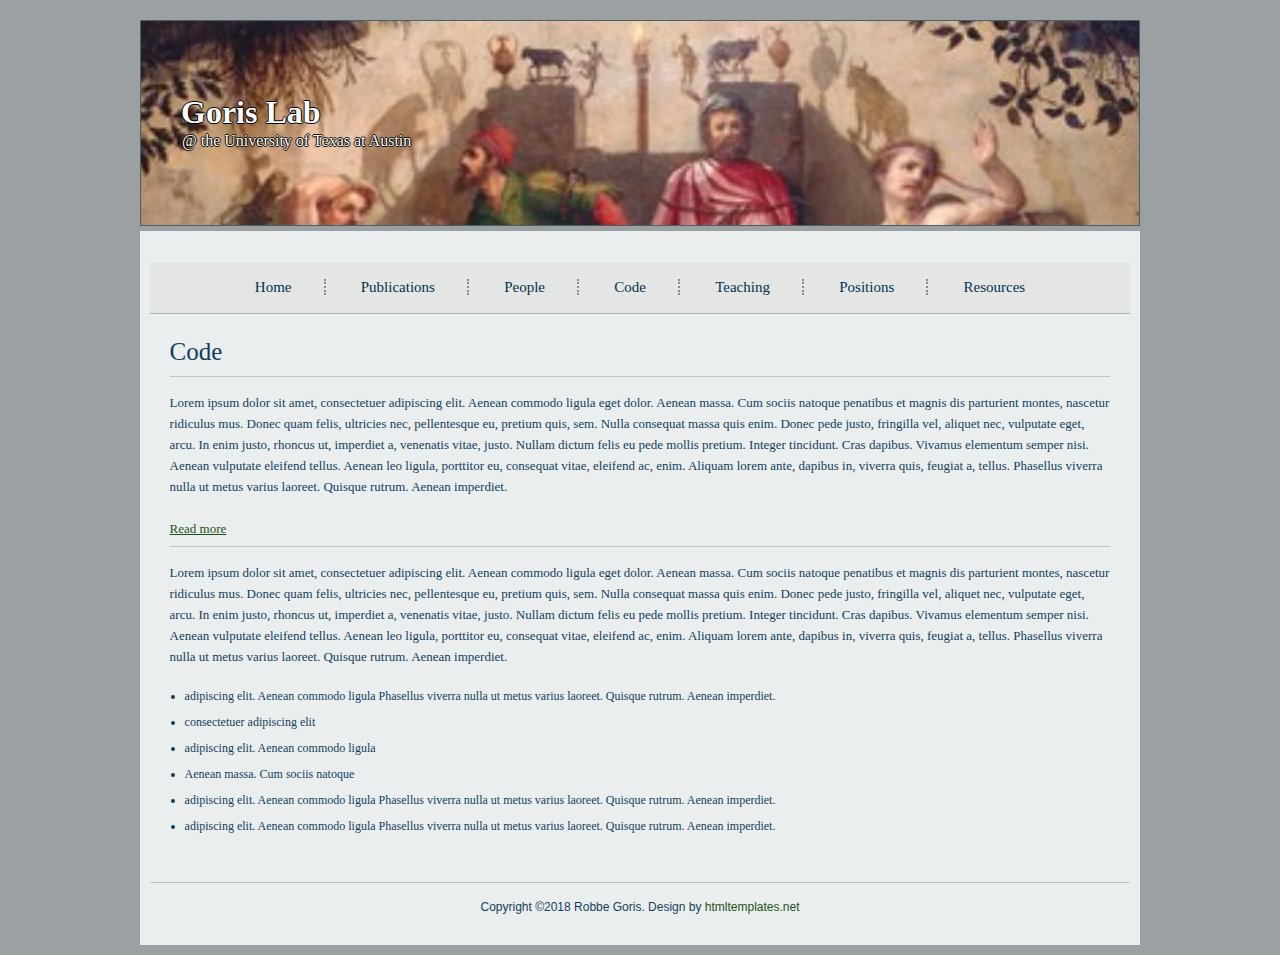
<file: code.html>
<!DOCTYPE html>
<html>
<head>
<meta charset="UTF-8">
<title>Goris Lab: Code</title>
<meta name="description" content="Goris Lab Code">
<meta name="keywords" content="keyword1, keyword2, keyword3">
<link href="css/style.css" rel="stylesheet" type="text/css">
</head>
<body>

<div id="wrapper">

  <div id="header">

    <div class="top_banner">
      <a class = "link" href="index.html" style="text-decoration:none"><h1>Goris Lab</h1>
      <p>@ the University of Texas at Austin</p></a>
    </div>

  </div>

  <div id="page_content">

<!--Template designed by--><a href="http://www.htmltemplates.net"><img src="images/copyright.gif" class="copyright" alt="http://www.htmltemplates.net"></a>

	<div class="navigation">
      <ul>
        <li><a href="index.html">Home</a></li>
        <li><a href="publications.html">Publications</a></li>
        <li><a href="people.html">People</a></li>
        <li><a href="code.html">Code</a></li>
        <li><a href="teaching.html">Teaching</a></li>
        <li><a href="positions.html">Positions</a></li>
        <li><a href="resources.html">Resources</a></li>
        <!--<li><a href="#">Extra</a></li>-->
      </ul>
    </div>


<!--
    <div class="left_side_bar">

      <div class="col_1">
        <h1>Main Menu</h1>
        <div class="box">
          <ul>
            <li><a href="#">Menu Item 1</a></li>
            <li><a href="#">Menu Item 2</a></li>
            <li><a href="#">Menu Item 3</a></li>
            <li><a href="#">Menu Item 4</a></li>
            <li><a href="#">Menu Item 5</a></li>
            <li><a href="#">Menu Item 6</a></li>
            <li><a href="#">Menu Item 7</a></li>
            <li><a href="#">Menu Item 8</a></li>
            <li><a href="#">Menu Item 9</a></li>
            <li><a href="#">Menu Item 10</a></li>
            <li><a href="#">Menu Item 11</a></li>
            <li><a href="#">Menu Item 12</a></li>
          </ul>
        </div>
      </div>

      <div class="col_1">
        <h1>Block</h1>
        <div class="box">
          <p>Enter Block content here...</p>
          <br>
          <p>Lorem ipsum dolor sit amet, consectetuer adipiscing elit.
Aenean commodo Lorem ipsum dolor sit amet, consectetuer adipiscing elit.
 Aenean commodo</p>
        </div>
      </div>

    </div>

  -->

    <div class="left_section">
      <div class="common_content">
        <h2>Code</h2>
        <hr>
        <p>Lorem ipsum dolor sit amet, consectetuer adipiscing elit.
Aenean commodo ligula eget dolor. Aenean massa. Cum sociis natoque
penatibus et magnis dis parturient montes, nascetur ridiculus mus. Donec
 quam felis, ultricies nec, pellentesque eu, pretium quis, sem. Nulla
consequat massa quis enim. Donec pede justo, fringilla vel, aliquet nec,
 vulputate eget, arcu. In enim justo, rhoncus ut, imperdiet a, venenatis
 vitae, justo. Nullam dictum felis eu pede mollis pretium. Integer
tincidunt. Cras dapibus. Vivamus elementum semper nisi. Aenean vulputate
 eleifend tellus. Aenean leo ligula, porttitor eu, consequat vitae,
eleifend ac, enim. Aliquam lorem ante, dapibus in, viverra quis, feugiat
 a, tellus. Phasellus viverra nulla ut metus varius laoreet. Quisque
rutrum. Aenean imperdiet.</p>
        <br>
        <p><a href="#">Read more</a></p>
        <hr>
        <p>Lorem ipsum dolor sit amet, consectetuer adipiscing elit.
Aenean commodo ligula eget dolor. Aenean massa. Cum sociis natoque
penatibus et magnis dis parturient montes, nascetur ridiculus mus. Donec
 quam felis, ultricies nec, pellentesque eu, pretium quis, sem. Nulla
consequat massa quis enim. Donec pede justo, fringilla vel, aliquet nec,
 vulputate eget, arcu. In enim justo, rhoncus ut, imperdiet a, venenatis
 vitae, justo. Nullam dictum felis eu pede mollis pretium. Integer
tincidunt. Cras dapibus. Vivamus elementum semper nisi. Aenean vulputate
 eleifend tellus. Aenean leo ligula, porttitor eu, consequat vitae,
eleifend ac, enim. Aliquam lorem ante, dapibus in, viverra quis, feugiat
 a, tellus. Phasellus viverra nulla ut metus varius laoreet. Quisque
rutrum. Aenean imperdiet.</p><br>
        <ul>
        <li>adipiscing elit. Aenean commodo ligula Phasellus viverra nulla ut metus varius laoreet. Quisque rutrum. Aenean imperdiet.</li>
        <li>consectetuer adipiscing elit</li>
        <li>adipiscing elit. Aenean commodo ligula</li>
        <li>Aenean massa. Cum sociis natoque</li>
        <li>adipiscing elit. Aenean commodo ligula Phasellus viverra nulla ut metus varius laoreet. Quisque rutrum. Aenean imperdiet.</li>
        <li>adipiscing elit. Aenean commodo ligula Phasellus viverra nulla ut metus varius laoreet. Quisque rutrum. Aenean imperdiet.</li>
        </ul>
        </div>

    </div>

    <div class="clear"></div>

    <!--start footer from here-->
    <div id="footer">Copyright &copy;2018 Robbe Goris. Design by <a href="http://www.htmltemplates.net" target="_blank">htmltemplates.net</a><br>

    </div>

  </div>

</div>

</body></html>
</file>
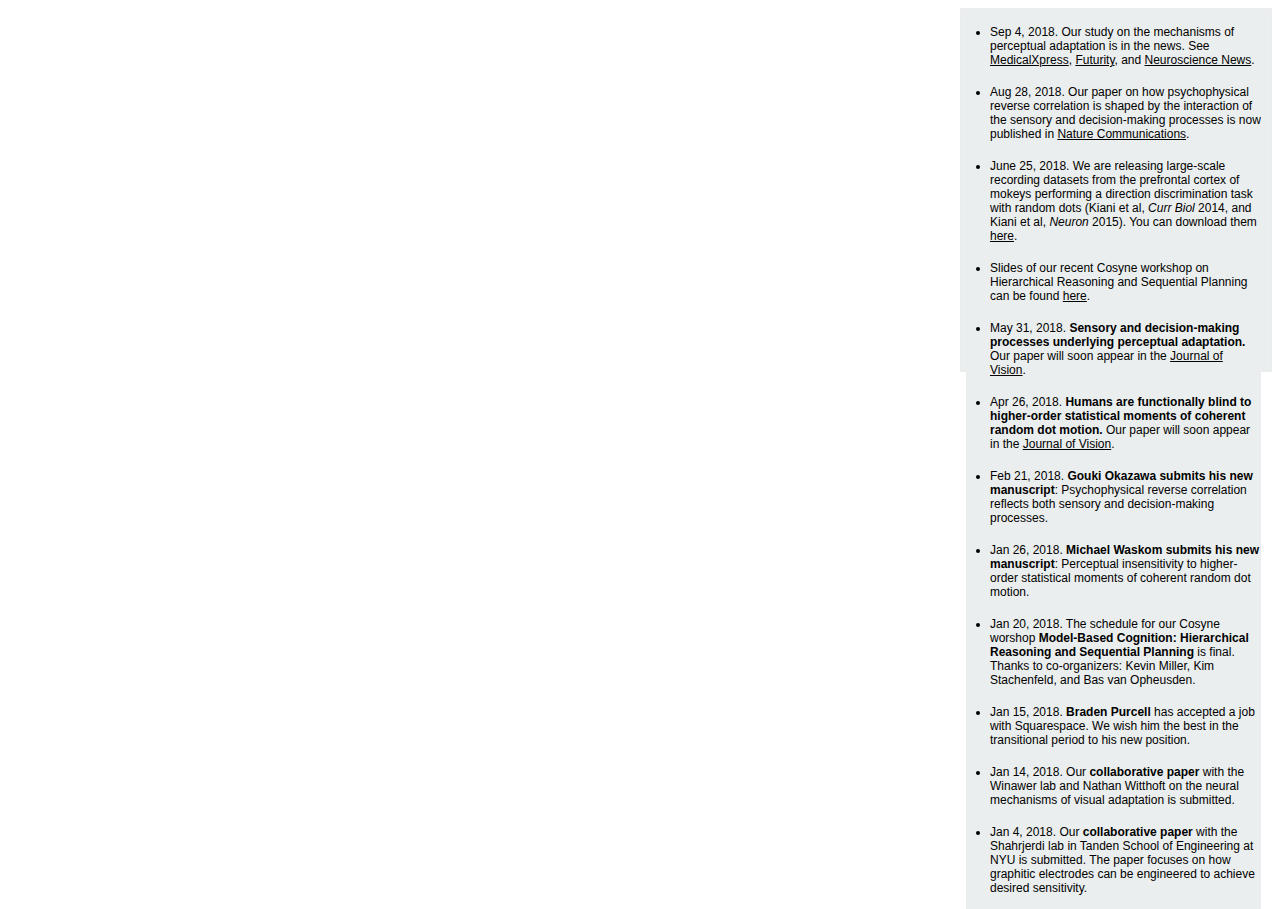
<file: news.html>
<!DOCTYPE HTML PUBLIC "-//W3C//DTD HTML 4.01 Transitional//EN" "http://www.w3.org/TR/html4/loose.dtd">
<html><head><meta http-equiv="Content-Type" content="text/html; charset=UTF-8" /><title></title></head><body><style type="text/css">
/* this container has a fixed height */
.FixedHeightContainer {
	float: right;
	position: relative;
	left: 0px;
	top: 0px;
	width: 310px;
	height: 362px;
	background: #EBEEEE;
	color: rgb(0,0,0);
	border: 1px solid rgb(235,235,235);
}

.content {
	position: relative;
	left: 5px;		/*this ensure a small margin between the text and the borders of FixedHeightContainer */
	top: 0px;
	width: 295px;
	height: 100vh;
	overflow: auto;		/*needed for scrolling*/
	background: #EBEEEE;
	color: rgb(0,0,0);
}

ul {
padding-left: 24px;
/*margin: 0px;
list-style-type: circle;*/
}
ul li {
	font-family: Arial, Sans-Serif;
	font-size: 12px;
	padding-left: 0px;
}
</style>

<div class="FixedHeightContainer">
	<!--
	<h3 style="font-family: arial, helvetica, sans-serif;"> &nbsp;&nbsp;News </h3>
-->
	<div class="content">
		<p style="font-family: arial, helvetica, sans-serif; font-size: 14px; color:#ff9900;">
		<ul>
			<li>
Sep 4, 2018. Our study on the mechanisms of perceptual
adaptation is in the news. See <a href="https://medicalxpress.com/news/2018-09-scientists-neurological-synergy-optical-illusion.html" target="_blank" style="color: rgb(0,0,0)">MedicalXpress</a>, <a href="https://www.futurity.org/aftereffect-optical-illusion-1857612/" target="_blank" style="color: rgb(0,0,0)">Futurity</a>, and <a href="https://neurosciencenews.com/optical-illusion-synergy-9795/" target="_blank" style="color: rgb(0,0,0)">Neuroscience News</a>.
			</li>
			<br />
			<li>
Aug 28, 2018. Our paper on how psychophysical reverse correlation is shaped by the interaction of the sensory and decision-making processes is now published in <a href="https://rdcu.be/5lLj"; target="_blank" style="color:rgb(0,0,0)">Nature Communications</a>.
			</li>
			<br />
			<li>
June 25, 2018. We are releasing large-scale recording datasets from the prefrontal cortex of mokeys performing a direction discrimination task with random dots (Kiani et al, <i>Curr Biol</i> 2014, and Kiani et al, <i>Neuron</i> 2015). You can download them <a href="../Datasets.html" target="_top" style="color:rgb(0,0,0)">here</a>.
			</li>
			<br />
			<li>
Slides of our recent Cosyne workshop on Hierarchical Reasoning and Sequential Planning can be found <a href="../Resources.html" target="_top" style="color:rgb(0,0,0)">here</a>.
			</li>
			<br />
			<li>
May 31, 2018. <b>Sensory and decision-making processes underlying perceptual
adaptation.</b> Our paper will soon appear in the <a href="https://jov.arvojournals.org/" target="_blank" style="color: rgb(0,0,0)">Journal of Vision</a>.
			</li>
			<br />
			<li>
Apr 26, 2018. <b>Humans are functionally blind to higher-order statistical moments of coherent random dot motion.</b> Our paper will soon appear in the <a href="http://jov.arvojournals.org/article.aspx?articleid=2685931" target="_blank" style="color: rgb(0,0,0)">Journal of Vision</a>.
			</li>
			<br />
			<li>
Feb 21, 2018. <b>Gouki Okazawa submits his new manuscript</b>: Psychophysical reverse correlation reflects both sensory and decision-making processes.
			</li>
			<br />
			<li>
Jan 26, 2018. <b>Michael Waskom submits his new manuscript</b>: Perceptual insensitivity to higher-order statistical moments of coherent random dot motion.
			</li>
			<br />
			<li>
Jan 20, 2018. The schedule for our Cosyne worshop <b>Model-Based Cognition: Hierarchical Reasoning and Sequential Planning</b> is final. Thanks to co-organizers: Kevin Miller, Kim Stachenfeld, and Bas van Opheusden.
			</li>
			<br />
			<li>
Jan 15, 2018. <b>Braden Purcell</b> has accepted a job with Squarespace. We wish him the best in the transitional period to his new position.
			</li>
			<br />
			<li>
Jan 14, 2018. Our <b>collaborative paper</b> with the Winawer lab and Nathan Witthoft on the neural mechanisms of visual adaptation is submitted.
			</li>
			<br />
			<li>
Jan 4, 2018.  Our <b>collaborative paper</b> with the Shahrjerdi lab in Tanden School of Engineering at NYU is submitted. The paper focuses on how graphitic electrodes can be engineered to achieve desired sensitivity.
			</li>
			<br />
			<li>
Dec 19, 2017. <b>Long Sha</b> receives a <b>Samuel J. and Joan B. Williamson Fellowship</b> for "excellence and exceptional promise in the work of advanced graduate students who are writing their doctoral dissertations."
			</li>
			<br />
			<li>
Dec 8, 2017. <b>Braden Purcell</b> receives a K99 Award from the National Eye Institute.
			</li>
			<br />
			<li>
July 13, 2017. <b>Gouki Okazawa</b> is selected as a Fellow in the 2017-2019 class of <b>Charles H. Revson Senior Fellowship in Biomedical Sciences Program</b>.
			</li>
			<br />
			<li>
Dec 5, 2016. <b>Michael Waskom</b> is chosen as a Junior Fellow in <b>the Simons Society of Fellows</b>.
			</li>
			<br />
			<li>
Nov18, 2016. <b>Long Sha</b> receives a <b>pre-doctoral NRSA</b> from the CNS Training Program in Computational Neuroscience (TPCN).
			</li>
			<br />
			<li>
July 20, 2016. Our study on hierarchical decision processes is in the news. See <a href="http://neurosciencenews.com/confidence-neuroscience-error-4705/" target="_blank" style="color: rgb(0,0,0)">Neuroscience News</a>, <a href="http://www.eurekalert.org/pub_releases/2016-07/nyu-iga071416.php" target="_blank" style="color: rgb(0,0,0)">Eureka Alert</a>, and
<a href="https://www.sciencedaily.com/releases/2016/07/160718161503.htm" target="_blank" style="color: rgb(0,0,0)">Science Daily</a>.
			</li>
			<br />
			<li>
June 20, 2016. <b>Michael Waskom joins the lab</b> as a post-doctoral fellow to study the neural mechanisms of perceptual decisions in humans.
			</li>
			<br />
			<li>
June 10, 2016. <b>Hierarchical decision processes that operate over distinct time scales underlie choice and changes in strategy</b>. Our article will soon appear in the <a href="http://www.pnas.org/content/early/2016/07/15/1524685113.abstract" target="_blank" style="color: rgb(0,0,0)">Proceedings of the National Academy of Sciences</a>.
			</li>
			<br />
			<li>
June 9, 2016. Roozbeh named a <a href="http://www.pewtrusts.org/en/about/news-room/press-releases/2016/06/09/exceptional-early-career-scientists-named-pew-scholars-in-the-biomedical-sciences" target="_blank" style="color: rgb(0,0,0)"><b>Pew Scholar in the Biomedical Sciences</b></a>.
			</li>
			<br />
			<li>
May 16, 2016. Roozbeh receives the 2016 <a href="https://www.neuroscience.mcknight.org//newsroom/neuroscience-news/2016-scholar-awards" target="_blank" style="color: rgb(0,0,0)"><b>McKnight Scholar Award</b></a>.
			</li>
			<br />
			<li>
April 20, 2016. Check the special issue of Current Opinion in Neurobiology: <a href="http://www.sciencedirect.com/science/journal/09594388/37" target="_blank" style="color: rgb(0,0,0)">Neurobiology of Cognitive Behavior</a> edited by Karpova and Kiani.
			</li>
			<br />
			<li>
Feb 25, 2016. Our study on post-error slowing is featured in an article in <a href="http://www.theatlantic.com/science/archive/2016/02/why-mistakes-are-often-repeated/470778/" target="_blank" style="color: rgb(0,0,0)">the Atlantic</a>.
			</li>
			<br />
			<li>
Feb 1, 2016. Congratulation to <b>Sarah Moussavi</b> for becoming a semi-finalist in the <b>Intel Science Talent Search</b> for her studies on decision confidence in our lab.
			</li>
			<br />
			<li>
Jan 22, 2016. Our study on the neural mechanisms of post-error slowing is in the news. See <a href="http://www.nyu.edu/about/news-publications/news/2016/01/21/study-explains-why-mistakes-slow-us-down-but-not-necessarily-for-the-better-.html" target="_blank" style="color: rgb(0,0,0)">NYU News</a>, <a href="http://www.thesun.co.uk/sol/homepage/news/6877267/We-dont-learn-from-mistakes-as-our-brains-trip-ourselves-up-working-out-what-went-wrong.html" target="_blank" style="color: rgb(0,0,0)">The Sun</a>, <a href="http://www.medicaldaily.com/errors-decision-making-just-slow-us-down-why-we-dont-always-learn-our-mistakes-370600" target="_blank" style="color: rgb(0,0,0)">Medical Daily</a>, and <a href="http://www.dailymail.co.uk/sciencetech/article-3411654/Oops-did-make-mistakes-brain-gives-conflicting-advice-act.html" target="_blank" style="color: rgb(0,0,0)">Daily Mail</a>.
			</li>
			<br />
			<li>
Oct 10, 2015. <b>Post-error slowing is mediated by reduced sensitivity and  adjustment of decision policy</b>. Our Article will soon appear in <a href="http://www.sciencedirect.com/science/article/pii/S0896627315011290" target="_blank" style="color:rgb(0,0,0)">Neuron</a>.
			</li>
			<br />
			<li>
Sep 1, 2015. <b>John Sakon joins the lab</b> as a post-doctoral fellow to study neural mechanisms of episodic memory.
			</li>
			<br />
			<li>
May 19, 2015. <b>Roozbeh receives the Cowan Young Investigator Award </b>from Carnegie Mellon University.
			</li>
			<br />
			<li>
Mar 18, 2015. <b><a href="http://www.cell.com/neuron/abstract/S0896-6273%2815%2900197-X" target="_blank" style="color:rgb(0,0,0)">Noisy Neurons, Neat Networks</a></b>. Wim Vanduffel and John Arsenault wrote this insightful Preview piece on our <a href="http://www.cell.com/neuron/abstract/S0896-6273%2815%2900128-2" target="_blank" style="color:rgb(0,0,0)">recent paper</a> in Neuron.
			</li>
			<br />
			<li>
Feb 26, 2015. Our study on spatial topgraphy in prefrontal cortex is in the news. See  <a href="http://medicalxpress.com/news/2015-02-method-neuron-clusters.html" target="_blank" style="color: rgb(0,0,0)">Medical Express</a>, <a href="http://www.nyu.edu/about/news-publications/news/2015/02/26/researchers-develop-method-for-mapping-neuron-clusters.html" target="_blank" style="color: rgb(0,0,0)">NYU News</a>, and <a href="http://www.sciencedaily.com/releases/2015/02/150226132058.htm" target="_blank" style="color: rgb(0,0,0)">Science Daily</a>.
			</li>
			<br />
			<li>
Feb 25, 2015. <b>Natural grouping of neural responses reveals spatially segregated clusters in prearcuate cortex.</b> Our Article will soon appear in <a href="http://www.cell.com/neuron/abstract/S0896-6273%2815%2900128-2" target="_blank" style="color:rgb(0,0,0)">Neuron</a>.
			</li>
			<br />
			<li>
Jan 26, 2015. <b>Braden receives a post-doctoral fellowship from Simons Collaboration on the Global Brain</b>.
			</li>
			<br />
			<li>
<b>Gouki receives a post-doctoral fellowship from Japan Society for the Promotion of Science</b>.
			</li>
			<br />
			<li>
Jan 6, 2015. <b>Gouki Okazawa joins the lab</b> as a postdoctoral fellow to study neural mechanisms of categorization.
			</li>
			<br />
			<li>
Dec 17, 2014. Our study on the effect of elapsed time on decision confidence is <b>in the news</b>. See <a href="http://www.sciencedaily.com/releases/2014/12/141217131437.htm" target="_blank" style="color: rgb(0,0,0)">Science Daily</a>, <a href="http://www.medicaldaily.com/decision-making-process-choices-require-more-time-decrease-our-confidence-even-when-314648" target="_blank" style="color: rgb(0,0,0)">Medical Daily</a>, and <a href="http://www.nyu.edu/about/news-publications/news/2014/12/17/certainty-in-our-choices-often-a-matter-of-time-researchers-find.html" target="_blank" style="color: rgb(0,0,0)">NYU News</a>.
			</li>
			<br />
			<li>
Dec 4, 2014. <b>Choice certainty is informed by both evidence and decision time</b>. Our Article will soon appear in <a href="http://www.cell.com/neuron/abstract/S0896-6273%2814%2901096-4" target="_blank" style="color:rgb(0,0,0)">Neuron</a>.
			</li>
			<br />
			<li>
Dec 1, 2014. The lab receives a Whitehall Foundation Research Grant.
			</li>
			<br />
			<li>
Sep 3, 2014. <b><a href="http://www.nyas.org/awards/13Cattell.aspx" target="_blank" style="color:rgb(0,0,0)">Braden is a winner of Cattell Award</a></b>. The New York Academy of Sciences awards an honorable mention to Braden for his PhD thesis on percetual decision making.
			</li>
			<br />
			<li>
Aug 20, 2014. <b><a href="http://www.sciencedirect.com/science/article/pii/S0896627314006825" target="_blank" style="color:rgb(0,0,0)">How Confident Do You Feel?</a></b> Victor de Lafuente and Ranulfo Romo wrote a wonderful Preview on the effect of MT/MST microstimulation on confidence (<a href="http://www.sciencedirect.com/science/article/pii/S0896627314006229" target="_blank" style="color:rgb(0,0,0)">Fetsch, Kiani, Newsome & Shadlen 2014</a>).
			</li>
			<br />
			<li>
July 9, 2014. <b> Microstimulation of cortical area MT manipulates confidence about motion direction as much as it biases the choice</b>. Our report will soon appear in <a href="http://www.sciencedirect.com/science/article/pii/S0896627314006229" target="_blank" style="color:rgb(0,0,0)">Neuron</a>.
			</li>
			<br />
			<li>
June 19, 2014. Our study on change of mind is <a href="http://www.nyu.edu/about/news-publications/news/2014/06/19/humans-monkeys-of-one-mind-when-it-comes-to-changing-it-nyu-stanford-researchers-find-.html" target="_blank" style="color: rgb(0,0,0)"><b>in the news</b></a>.
			</li>
			<br />
			<li>
May 21, 2014. <b>Dynamics of neural population responses in prefrontal cortex indicate changes of mind on single trials</b>. Our article will soon appear in <a href="http://www.cell.com/current-biology/abstract/S0960-9822%2814%2900614-9" target="_blank" style="color: rgb(0,0,0)">Current Biology</a>.
			</li>
			<br />
			<li>
May 14, 2014. <b>Dimensionality of object representation in inferotemporal cortex may be close to 100</b>. Our article in collaboration with Sidney Lehky, Hossein Esteky, and Keiji Tanaka will soon appear in <a href="http://www.mitpressjournals.org/loi/neco" target="_blank" style="color: rgb(0,0,0)">Neural Computation</a>.
			</li>
			<br />
			<li>
Feb 18, 2014. Roozbeh receives a <a href="http://www.sloan.org/fileadmin/media/images/programs/sloan_research_fellowships/APS_2014_Research_Fellowships_ad_web.pdf" target="_blank" style="color: rgb(0,0,0)">Sloan Foundation Research Fellowship</a>. See NYU's <a href="http://www.nyu.edu/about/news-publications/news/2014/02/18/two-nyu-faculty-win-sloan-foundation-research-fellowships-.html" target="_blank" style="color: rgb(0,0,0)">report</a>.
			</li>
			<br />
			<li>
Jan 12, 2014. <b>Stanley Komban</b> has joined the lab as a post-doctoral fellow.
			</li>
			<br />
			<li>
Oct 30, 2013. Read our Perspective paper for the 25th anniversary of Neuron: <b><a href="http://www.sciencedirect.com/science/article/pii/S0896627313009999" target="_blank" style="color: rgb(0,0,0)">Decision Making as a Window on Cognition</a></b>.
			</li>
			<br />
			<li>
Oct 16, 2013. Check our research article on <a href="http://www.jneurosci.org/content/33/42/16483.short?sid=39f4c0d8-5ff0-4f21-843b-62cf6ba028b7" target="_blank" style="color: rgb(0,0,0)"><b>integration of sensory evidence over time</b></a>. Our findings question the implementation of the integration process via mechanisms that rely on autonomous changes of network state.
			</li>
			<br />
			<li>
Sep 1, 2013. <b>Long Sha</b> has joined the lab as a rotation graduate student. He will study neural mechanisms of object recognition and learning.
			</li>
			<br />
			<li>
<b>Christina Hatch</b> has joined the lab as a graduate student. She will study deficits of decision making in autism spectrum disorder.
			</li>
			<br />
			<li>
<b>Janeen Waddah Asfour</b> and <b>Mathew Hakimi</b> have joined the lab as undergraduate research assistants for summer 2013.
			</li>
			<br />
			<li>
April 27, 2013. We have moved to our recently renovated lab space. We love it!
			</li>
			<br/>
			<li>
Multiple <a href="../Positions.html" target="_top" style="color: rgb(0,0,0)">positions</a> are available in the lab.
			</li>
			<br />
			<li>
April 1, 2013. <b>Braden Purcell</b> has joined the lab as a post-doctoral fellow.
			</li>
			<br />
			<li>
Jan 15, 2013. I moved to NYU from Stanford.</a>
			</li>
			<br />
			<li>
Dec 2012. Lab space renovation has begun.
			</li>
		</ul>
		</p>
	</div>
</div>
</body></html>
</file>
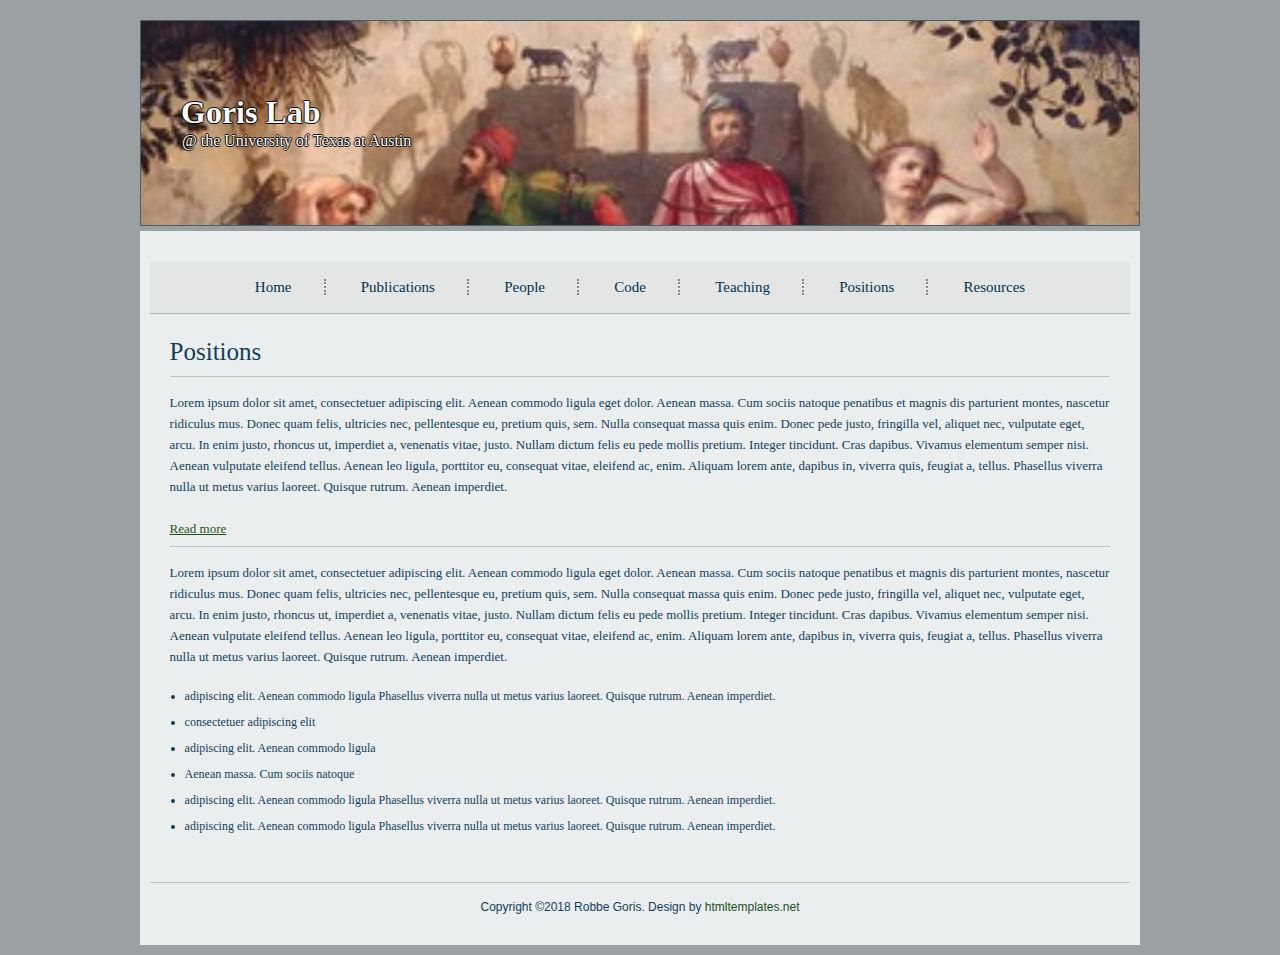
<file: positions.html>
<!DOCTYPE html>
<html>
<head>
<meta charset="UTF-8">
<title>Goris Lab: Positions</title>
<meta name="description" content="Goris Lab Positions">
<meta name="keywords" content="keyword1, keyword2, keyword3">
<link href="css/style.css" rel="stylesheet" type="text/css">
</head>
<body>

<div id="wrapper">

  <div id="header">

    <div class="top_banner">
      <a class = "link" href="index.html" style="text-decoration:none"><h1>Goris Lab</h1>
      <p>@ the University of Texas at Austin</p></a>
    </div>

  </div>

  <div id="page_content">

<!--Template designed by--><a href="http://www.htmltemplates.net"><img src="images/copyright.gif" class="copyright" alt="http://www.htmltemplates.net"></a>

	<div class="navigation">
      <ul>
        <li><a href="index.html">Home</a></li>
        <li><a href="publications.html">Publications</a></li>
        <li><a href="people.html">People</a></li>
        <li><a href="code.html">Code</a></li>
        <li><a href="teaching.html">Teaching</a></li>
        <li><a href="positions.html">Positions</a></li>
        <li><a href="resources.html">Resources</a></li>
        <!--<li><a href="#">Extra</a></li>-->
      </ul>
    </div>


<!--
    <div class="left_side_bar">

      <div class="col_1">
        <h1>Main Menu</h1>
        <div class="box">
          <ul>
            <li><a href="#">Menu Item 1</a></li>
            <li><a href="#">Menu Item 2</a></li>
            <li><a href="#">Menu Item 3</a></li>
            <li><a href="#">Menu Item 4</a></li>
            <li><a href="#">Menu Item 5</a></li>
            <li><a href="#">Menu Item 6</a></li>
            <li><a href="#">Menu Item 7</a></li>
            <li><a href="#">Menu Item 8</a></li>
            <li><a href="#">Menu Item 9</a></li>
            <li><a href="#">Menu Item 10</a></li>
            <li><a href="#">Menu Item 11</a></li>
            <li><a href="#">Menu Item 12</a></li>
          </ul>
        </div>
      </div>

      <div class="col_1">
        <h1>Block</h1>
        <div class="box">
          <p>Enter Block content here...</p>
          <br>
          <p>Lorem ipsum dolor sit amet, consectetuer adipiscing elit.
Aenean commodo Lorem ipsum dolor sit amet, consectetuer adipiscing elit.
 Aenean commodo</p>
        </div>
      </div>

    </div>

  -->

    <div class="left_section">
      <div class="common_content">
        <h2>Positions</h2>
        <hr>
        <p>Lorem ipsum dolor sit amet, consectetuer adipiscing elit.
Aenean commodo ligula eget dolor. Aenean massa. Cum sociis natoque
penatibus et magnis dis parturient montes, nascetur ridiculus mus. Donec
 quam felis, ultricies nec, pellentesque eu, pretium quis, sem. Nulla
consequat massa quis enim. Donec pede justo, fringilla vel, aliquet nec,
 vulputate eget, arcu. In enim justo, rhoncus ut, imperdiet a, venenatis
 vitae, justo. Nullam dictum felis eu pede mollis pretium. Integer
tincidunt. Cras dapibus. Vivamus elementum semper nisi. Aenean vulputate
 eleifend tellus. Aenean leo ligula, porttitor eu, consequat vitae,
eleifend ac, enim. Aliquam lorem ante, dapibus in, viverra quis, feugiat
 a, tellus. Phasellus viverra nulla ut metus varius laoreet. Quisque
rutrum. Aenean imperdiet.</p>
        <br>
        <p><a href="#">Read more</a></p>
        <hr>
        <p>Lorem ipsum dolor sit amet, consectetuer adipiscing elit.
Aenean commodo ligula eget dolor. Aenean massa. Cum sociis natoque
penatibus et magnis dis parturient montes, nascetur ridiculus mus. Donec
 quam felis, ultricies nec, pellentesque eu, pretium quis, sem. Nulla
consequat massa quis enim. Donec pede justo, fringilla vel, aliquet nec,
 vulputate eget, arcu. In enim justo, rhoncus ut, imperdiet a, venenatis
 vitae, justo. Nullam dictum felis eu pede mollis pretium. Integer
tincidunt. Cras dapibus. Vivamus elementum semper nisi. Aenean vulputate
 eleifend tellus. Aenean leo ligula, porttitor eu, consequat vitae,
eleifend ac, enim. Aliquam lorem ante, dapibus in, viverra quis, feugiat
 a, tellus. Phasellus viverra nulla ut metus varius laoreet. Quisque
rutrum. Aenean imperdiet.</p><br>
        <ul>
        <li>adipiscing elit. Aenean commodo ligula Phasellus viverra nulla ut metus varius laoreet. Quisque rutrum. Aenean imperdiet.</li>
        <li>consectetuer adipiscing elit</li>
        <li>adipiscing elit. Aenean commodo ligula</li>
        <li>Aenean massa. Cum sociis natoque</li>
        <li>adipiscing elit. Aenean commodo ligula Phasellus viverra nulla ut metus varius laoreet. Quisque rutrum. Aenean imperdiet.</li>
        <li>adipiscing elit. Aenean commodo ligula Phasellus viverra nulla ut metus varius laoreet. Quisque rutrum. Aenean imperdiet.</li>
        </ul>
        </div>

    </div>

    <div class="clear"></div>

    <!--start footer from here-->
    <div id="footer">Copyright &copy;2018 Robbe Goris. Design by <a href="http://www.htmltemplates.net" target="_blank">htmltemplates.net</a><br>

    </div>

  </div>

</div>

</body></html>
</file>
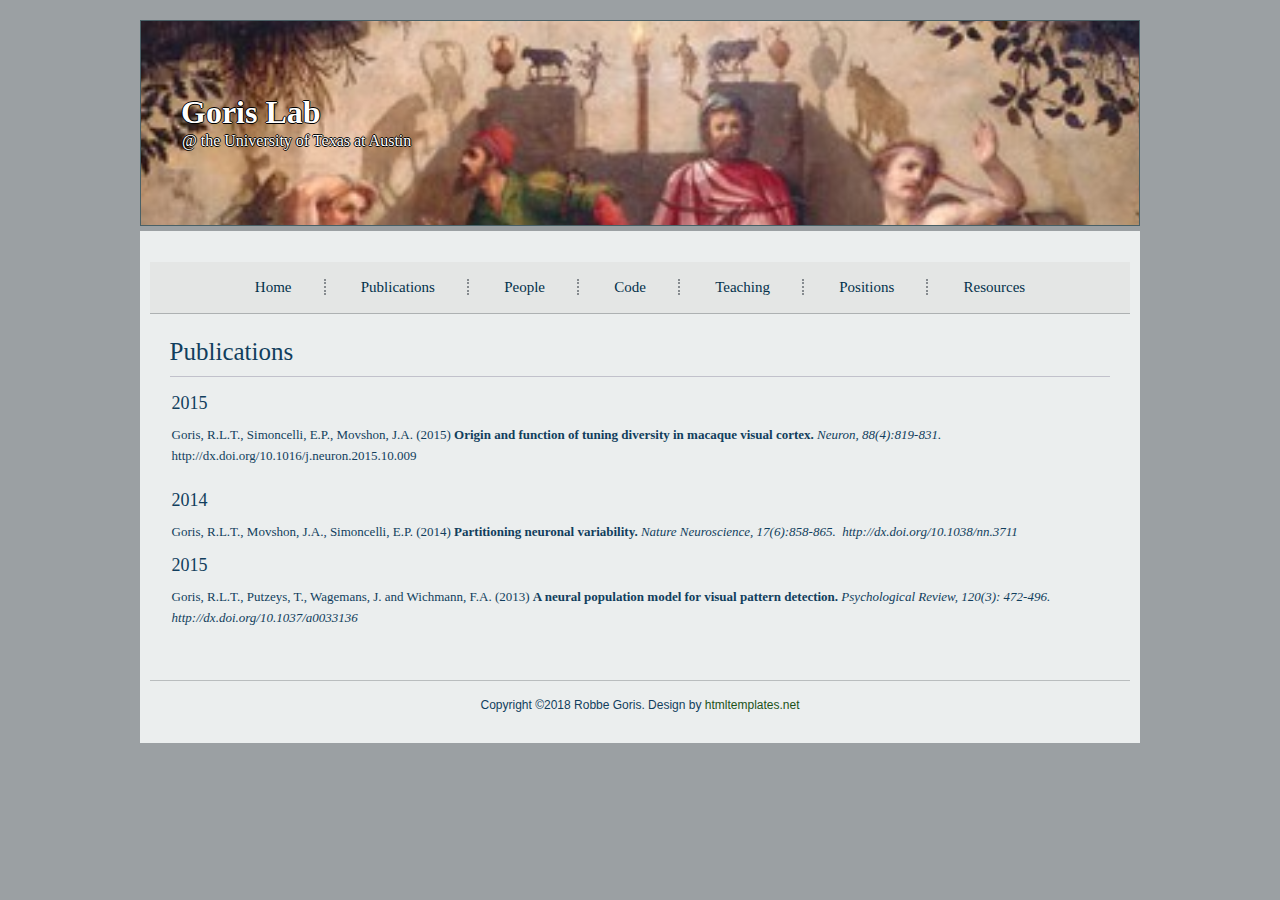
<file: publications.html>
<!DOCTYPE html>
<html>
<head>
<meta charset="UTF-8">
<title>Goris Lab: Publications</title>
<meta name="description" content="Goris Lab Publications">
<meta name="keywords" content="keyword1, keyword2, keyword3">
<link href="css/style.css" rel="stylesheet" type="text/css">
</head>
<body>

<div id="wrapper">

  <div id="header">

    <div class="top_banner">
      <a class = "link" href="index.html" style="text-decoration:none"><h1>Goris Lab</h1>
      <p>@ the University of Texas at Austin</p></a>
    </div>

  </div>

  <div id="page_content">

<!--Template designed by--><a href="http://www.htmltemplates.net"><img src="images/copyright.gif" class="copyright" alt="http://www.htmltemplates.net"></a>

	<div class="navigation">
      <ul>
        <li><a href="index.html">Home</a></li>
        <li><a href="publications.html">Publications</a></li>
        <li><a href="people.html">People</a></li>
        <li><a href="code.html">Code</a></li>
        <li><a href="teaching.html">Teaching</a></li>
        <li><a href="positions.html">Positions</a></li>
        <li><a href="resources.html">Resources</a></li>
        <!--<li><a href="#">Extra</a></li>-->
      </ul>
    </div>


<!--
    <div class="left_side_bar">

      <div class="col_1">
        <h1>Main Menu</h1>
        <div class="box">
          <ul>
            <li><a href="#">Menu Item 1</a></li>
            <li><a href="#">Menu Item 2</a></li>
            <li><a href="#">Menu Item 3</a></li>
            <li><a href="#">Menu Item 4</a></li>
            <li><a href="#">Menu Item 5</a></li>
            <li><a href="#">Menu Item 6</a></li>
            <li><a href="#">Menu Item 7</a></li>
            <li><a href="#">Menu Item 8</a></li>
            <li><a href="#">Menu Item 9</a></li>
            <li><a href="#">Menu Item 10</a></li>
            <li><a href="#">Menu Item 11</a></li>
            <li><a href="#">Menu Item 12</a></li>
          </ul>
        </div>
      </div>

      <div class="col_1">
        <h1>Block</h1>
        <div class="box">
          <p>Enter Block content here...</p>
          <br>
          <p>Lorem ipsum dolor sit amet, consectetuer adipiscing elit.
Aenean commodo Lorem ipsum dolor sit amet, consectetuer adipiscing elit.
 Aenean commodo</p>
        </div>
      </div>

    </div>

  -->

    <div class="left_section">
      <div class="common_content">
        <h2>Publications</h2>
        <hr>
        <table>
          <tbody>
            <tr><td><h3>2015</h3></td></tr>
            <tr><td><p>Goris, R.L.T., Simoncelli, E.P., Movshon, J.A. (2015) <strong>Origin and function of tuning diversity in macaque visual cortex. </strong><em>Neuron, 88(4):819-831. </em>http://dx.doi.org/10.1016/j.neuron.2015.10.009<br /></p></td></tr>
            <tr><td><br></td></tr>
            <tr><td><h3>2014</h3></td></tr>
            <tr><td><p>Goris, R.L.T., Movshon, J.A., Simoncelli, E.P. (2014) <strong>Partitioning neuronal variability. </strong><em>Nature Neuroscience, 17(6):858-865. &nbsp;http://dx.doi.org/10.1038/nn.3711&nbsp;</em><br /></p></td></tr>
            <tr><td><h3></h3></td></tr>
            <tr><td><h3>2015</h3></td></tr>
            <tr><td><p>Goris, R.L.T., Putzeys, T., Wagemans, J. and Wichmann, F.A. (2013) <strong>A neural population model for visual pattern detection. </strong><em>Psychological Review, 120(3): 472-496.&nbsp;&nbsp; http://dx.doi.org/10.1037/a0033136 &nbsp; &nbsp; &nbsp; &nbsp; &nbsp;&nbsp;<br /></em></p></td></tr>
            <tr><td><h3></h3></td></tr>
          </tbody>
        </table>
        <!--<p>Lorem ipsum dolor sit amet, consectetuer adipiscing elit.
Aenean commodo ligula eget dolor. Aenean massa. Cum sociis natoque
penatibus et magnis dis parturient montes, nascetur ridiculus mus. Donec
 quam felis, ultricies nec, pellentesque eu, pretium quis, sem. Nulla
consequat massa quis enim. Donec pede justo, fringilla vel, aliquet nec,
 vulputate eget, arcu. In enim justo, rhoncus ut, imperdiet a, venenatis
 vitae, justo. Nullam dictum felis eu pede mollis pretium. Integer
tincidunt. Cras dapibus. Vivamus elementum semper nisi. Aenean vulputate
 eleifend tellus. Aenean leo ligula, porttitor eu, consequat vitae,
eleifend ac, enim. Aliquam lorem ante, dapibus in, viverra quis, feugiat
 a, tellus. Phasellus viverra nulla ut metus varius laoreet. Quisque
rutrum. Aenean imperdiet.</p>
        <br>
        <p><a href="#">Read more</a></p>
        <hr>
        <p>Lorem ipsum dolor sit amet, consectetuer adipiscing elit.
Aenean commodo ligula eget dolor. Aenean massa. Cum sociis natoque
penatibus et magnis dis parturient montes, nascetur ridiculus mus. Donec
 quam felis, ultricies nec, pellentesque eu, pretium quis, sem. Nulla
consequat massa quis enim. Donec pede justo, fringilla vel, aliquet nec,
 vulputate eget, arcu. In enim justo, rhoncus ut, imperdiet a, venenatis
 vitae, justo. Nullam dictum felis eu pede mollis pretium. Integer
tincidunt. Cras dapibus. Vivamus elementum semper nisi. Aenean vulputate
 eleifend tellus. Aenean leo ligula, porttitor eu, consequat vitae,
eleifend ac, enim. Aliquam lorem ante, dapibus in, viverra quis, feugiat
 a, tellus. Phasellus viverra nulla ut metus varius laoreet. Quisque
rutrum. Aenean imperdiet.</p><br>
        <ul>
        <li>adipiscing elit. Aenean commodo ligula Phasellus viverra nulla ut metus varius laoreet. Quisque rutrum. Aenean imperdiet.</li>
        <li>consectetuer adipiscing elit</li>
        <li>adipiscing elit. Aenean commodo ligula</li>
        <li>Aenean massa. Cum sociis natoque</li>
        <li>adipiscing elit. Aenean commodo ligula Phasellus viverra nulla ut metus varius laoreet. Quisque rutrum. Aenean imperdiet.</li>
        <li>adipiscing elit. Aenean commodo ligula Phasellus viverra nulla ut metus varius laoreet. Quisque rutrum. Aenean imperdiet.</li>
      </ul>-->
        </div>

    </div>

    <div class="clear"></div>

    <!--start footer from here-->
    <div id="footer">Copyright &copy;2018 Robbe Goris. Design by <a href="http://www.htmltemplates.net" target="_blank">htmltemplates.net</a><br>

    </div>

  </div>

</div>

</body></html>
</file>
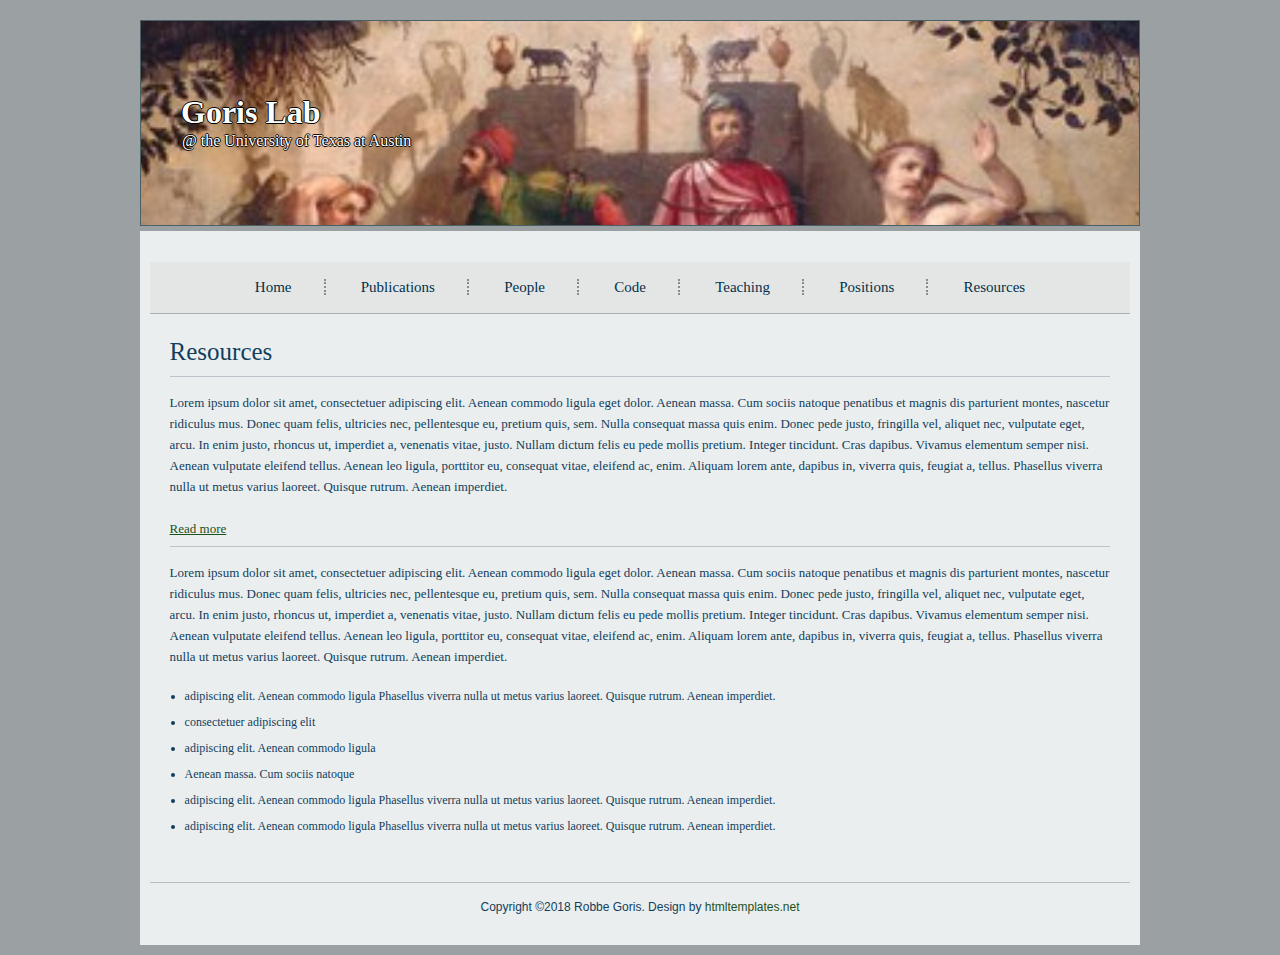
<file: resources.html>
<!DOCTYPE html>
<html>
<head>
<meta charset="UTF-8">
<title>Goris Lab: Resources</title>
<meta name="description" content="Goris Lab resources">
<meta name="keywords" content="keyword1, keyword2, keyword3">
<link href="css/style.css" rel="stylesheet" type="text/css">
</head>
<body>

<div id="wrapper">

  <div id="header">

    <div class="top_banner">
      <a class = "link" href="index.html" style="text-decoration:none"><h1>Goris Lab</h1>
      <p>@ the University of Texas at Austin</p></a>
    </div>

  </div>

  <div id="page_content">

<!--Template designed by--><a href="http://www.htmltemplates.net"><img src="images/copyright.gif" class="copyright" alt="http://www.htmltemplates.net"></a>

	<div class="navigation">
      <ul>
        <li><a href="index.html">Home</a></li>
        <li><a href="publications.html">Publications</a></li>
        <li><a href="people.html">People</a></li>
        <li><a href="code.html">Code</a></li>
        <li><a href="teaching.html">Teaching</a></li>
        <li><a href="positions.html">Positions</a></li>
        <li><a href="resources.html">Resources</a></li>
        <!--<li><a href="#">Extra</a></li>-->
      </ul>
    </div>


<!--
    <div class="left_side_bar">

      <div class="col_1">
        <h1>Main Menu</h1>
        <div class="box">
          <ul>
            <li><a href="#">Menu Item 1</a></li>
            <li><a href="#">Menu Item 2</a></li>
            <li><a href="#">Menu Item 3</a></li>
            <li><a href="#">Menu Item 4</a></li>
            <li><a href="#">Menu Item 5</a></li>
            <li><a href="#">Menu Item 6</a></li>
            <li><a href="#">Menu Item 7</a></li>
            <li><a href="#">Menu Item 8</a></li>
            <li><a href="#">Menu Item 9</a></li>
            <li><a href="#">Menu Item 10</a></li>
            <li><a href="#">Menu Item 11</a></li>
            <li><a href="#">Menu Item 12</a></li>
          </ul>
        </div>
      </div>

      <div class="col_1">
        <h1>Block</h1>
        <div class="box">
          <p>Enter Block content here...</p>
          <br>
          <p>Lorem ipsum dolor sit amet, consectetuer adipiscing elit.
Aenean commodo Lorem ipsum dolor sit amet, consectetuer adipiscing elit.
 Aenean commodo</p>
        </div>
      </div>

    </div>

  -->

    <div class="left_section">
      <div class="common_content">
        <h2>Resources</h2>
        <hr>
        <p>Lorem ipsum dolor sit amet, consectetuer adipiscing elit.
Aenean commodo ligula eget dolor. Aenean massa. Cum sociis natoque
penatibus et magnis dis parturient montes, nascetur ridiculus mus. Donec
 quam felis, ultricies nec, pellentesque eu, pretium quis, sem. Nulla
consequat massa quis enim. Donec pede justo, fringilla vel, aliquet nec,
 vulputate eget, arcu. In enim justo, rhoncus ut, imperdiet a, venenatis
 vitae, justo. Nullam dictum felis eu pede mollis pretium. Integer
tincidunt. Cras dapibus. Vivamus elementum semper nisi. Aenean vulputate
 eleifend tellus. Aenean leo ligula, porttitor eu, consequat vitae,
eleifend ac, enim. Aliquam lorem ante, dapibus in, viverra quis, feugiat
 a, tellus. Phasellus viverra nulla ut metus varius laoreet. Quisque
rutrum. Aenean imperdiet.</p>
        <br>
        <p><a href="#">Read more</a></p>
        <hr>
        <p>Lorem ipsum dolor sit amet, consectetuer adipiscing elit.
Aenean commodo ligula eget dolor. Aenean massa. Cum sociis natoque
penatibus et magnis dis parturient montes, nascetur ridiculus mus. Donec
 quam felis, ultricies nec, pellentesque eu, pretium quis, sem. Nulla
consequat massa quis enim. Donec pede justo, fringilla vel, aliquet nec,
 vulputate eget, arcu. In enim justo, rhoncus ut, imperdiet a, venenatis
 vitae, justo. Nullam dictum felis eu pede mollis pretium. Integer
tincidunt. Cras dapibus. Vivamus elementum semper nisi. Aenean vulputate
 eleifend tellus. Aenean leo ligula, porttitor eu, consequat vitae,
eleifend ac, enim. Aliquam lorem ante, dapibus in, viverra quis, feugiat
 a, tellus. Phasellus viverra nulla ut metus varius laoreet. Quisque
rutrum. Aenean imperdiet.</p><br>
        <ul>
        <li>adipiscing elit. Aenean commodo ligula Phasellus viverra nulla ut metus varius laoreet. Quisque rutrum. Aenean imperdiet.</li>
        <li>consectetuer adipiscing elit</li>
        <li>adipiscing elit. Aenean commodo ligula</li>
        <li>Aenean massa. Cum sociis natoque</li>
        <li>adipiscing elit. Aenean commodo ligula Phasellus viverra nulla ut metus varius laoreet. Quisque rutrum. Aenean imperdiet.</li>
        <li>adipiscing elit. Aenean commodo ligula Phasellus viverra nulla ut metus varius laoreet. Quisque rutrum. Aenean imperdiet.</li>
        </ul>
        </div>

    </div>

    <div class="clear"></div>

    <!--start footer from here-->
    <div id="footer">Copyright &copy;2018 Robbe Goris. Design by <a href="http://www.htmltemplates.net" target="_blank">htmltemplates.net</a><br>

    </div>

  </div>

</div>

</body></html>
</file>
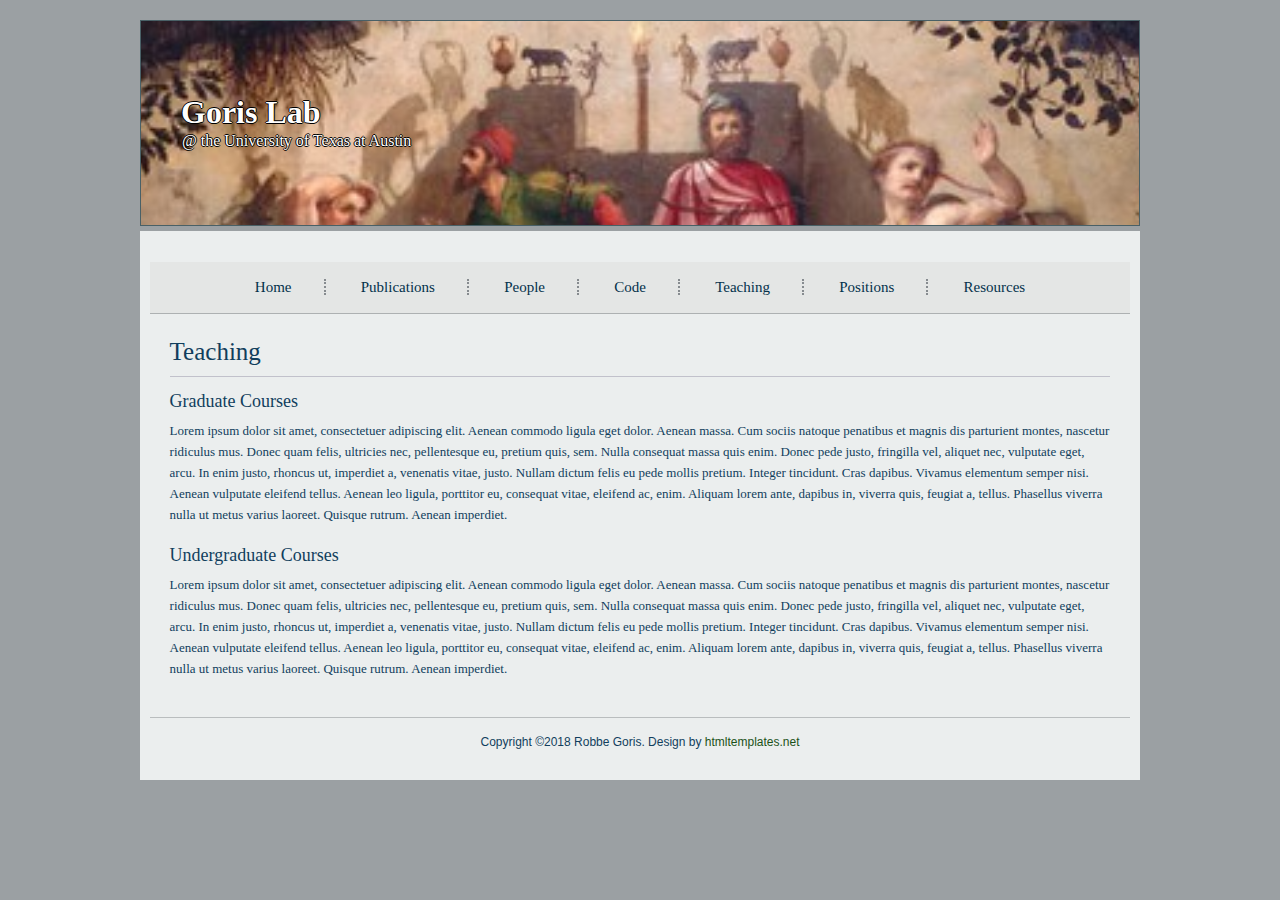
<file: teaching.html>
<!DOCTYPE html>
<html>
<head>
<meta charset="UTF-8">
<title>Goris Lab: Teaching</title>
<meta name="description" content="Goris Lab Teaching">
<meta name="keywords" content="keyword1, keyword2, keyword3">
<link href="css/style.css" rel="stylesheet" type="text/css">
</head>
<body>

<div id="wrapper">

  <div id="header">

    <div class="top_banner">
      <a class = "link" href="index.html" style="text-decoration:none"><h1>Goris Lab</h1>
      <p>@ the University of Texas at Austin</p></a>
    </div>

  </div>

  <div id="page_content">

<!--Template designed by--><a href="http://www.htmltemplates.net"><img src="images/copyright.gif" class="copyright" alt="http://www.htmltemplates.net"></a>

	<div class="navigation">
      <ul>
        <li><a href="index.html">Home</a></li>
        <li><a href="publications.html">Publications</a></li>
        <li><a href="people.html">People</a></li>
        <li><a href="code.html">Code</a></li>
        <li><a href="teaching.html">Teaching</a></li>
        <li><a href="positions.html">Positions</a></li>
        <li><a href="resources.html">Resources</a></li>
        <!--<li><a href="#">Extra</a></li>-->
      </ul>
    </div>


<!--
    <div class="left_side_bar">

      <div class="col_1">
        <h1>Main Menu</h1>
        <div class="box">
          <ul>
            <li><a href="#">Menu Item 1</a></li>
            <li><a href="#">Menu Item 2</a></li>
            <li><a href="#">Menu Item 3</a></li>
            <li><a href="#">Menu Item 4</a></li>
            <li><a href="#">Menu Item 5</a></li>
            <li><a href="#">Menu Item 6</a></li>
            <li><a href="#">Menu Item 7</a></li>
            <li><a href="#">Menu Item 8</a></li>
            <li><a href="#">Menu Item 9</a></li>
            <li><a href="#">Menu Item 10</a></li>
            <li><a href="#">Menu Item 11</a></li>
            <li><a href="#">Menu Item 12</a></li>
          </ul>
        </div>
      </div>

      <div class="col_1">
        <h1>Block</h1>
        <div class="box">
          <p>Enter Block content here...</p>
          <br>
          <p>Lorem ipsum dolor sit amet, consectetuer adipiscing elit.
Aenean commodo Lorem ipsum dolor sit amet, consectetuer adipiscing elit.
 Aenean commodo</p>
        </div>
      </div>

    </div>

  -->

    <div class="left_section">
      <div class="common_content">
        <h2>Teaching</h2>
        <hr>
          <table>
            <tbody>
        <tr><h3>Graduate Courses</h3></tr>
        <p>Lorem ipsum dolor sit amet, consectetuer adipiscing elit.
Aenean commodo ligula eget dolor. Aenean massa. Cum sociis natoque
penatibus et magnis dis parturient montes, nascetur ridiculus mus. Donec
 quam felis, ultricies nec, pellentesque eu, pretium quis, sem. Nulla
consequat massa quis enim. Donec pede justo, fringilla vel, aliquet nec,
 vulputate eget, arcu. In enim justo, rhoncus ut, imperdiet a, venenatis
 vitae, justo. Nullam dictum felis eu pede mollis pretium. Integer
tincidunt. Cras dapibus. Vivamus elementum semper nisi. Aenean vulputate
 eleifend tellus. Aenean leo ligula, porttitor eu, consequat vitae,
eleifend ac, enim. Aliquam lorem ante, dapibus in, viverra quis, feugiat
 a, tellus. Phasellus viverra nulla ut metus varius laoreet. Quisque
rutrum. Aenean imperdiet.</p>
        <br>
        <h3>Undergraduate Courses</h3>
        <!--<p><a href="#">Read more</a></p>-->
        <p>Lorem ipsum dolor sit amet, consectetuer adipiscing elit.
Aenean commodo ligula eget dolor. Aenean massa. Cum sociis natoque
penatibus et magnis dis parturient montes, nascetur ridiculus mus. Donec
 quam felis, ultricies nec, pellentesque eu, pretium quis, sem. Nulla
consequat massa quis enim. Donec pede justo, fringilla vel, aliquet nec,
 vulputate eget, arcu. In enim justo, rhoncus ut, imperdiet a, venenatis
 vitae, justo. Nullam dictum felis eu pede mollis pretium. Integer
tincidunt. Cras dapibus. Vivamus elementum semper nisi. Aenean vulputate
 eleifend tellus. Aenean leo ligula, porttitor eu, consequat vitae,
eleifend ac, enim. Aliquam lorem ante, dapibus in, viverra quis, feugiat
 a, tellus. Phasellus viverra nulla ut metus varius laoreet. Quisque
rutrum. Aenean imperdiet.</p>
</tbody>
</table>
<!--
        <ul>
        <li>adipiscing elit. Aenean commodo ligula Phasellus viverra nulla ut metus varius laoreet. Quisque rutrum. Aenean imperdiet.</li>
        <li>consectetuer adipiscing elit</li>
        <li>adipiscing elit. Aenean commodo ligula</li>
        <li>Aenean massa. Cum sociis natoque</li>
        <li>adipiscing elit. Aenean commodo ligula Phasellus viverra nulla ut metus varius laoreet. Quisque rutrum. Aenean imperdiet.</li>
        <li>adipiscing elit. Aenean commodo ligula Phasellus viverra nulla ut metus varius laoreet. Quisque rutrum. Aenean imperdiet.</li>
      </ul>-->
      </div>

    </div>

    <div class="clear"></div>

    <!--start footer from here-->
    <div id="footer">Copyright &copy;2018 Robbe Goris. Design by <a href="http://www.htmltemplates.net" target="_blank">htmltemplates.net</a><br>

    </div>

  </div>

</div>

</body></html>
</file>
<file: css/style.css>
/* General Reset */
html, body, div, span, applet, object, iframe, h1, h2, h3, h4, h5, h6, p, blockquote, pre, a, abbr, acronym, address, big, cite, code, del, dfn, em, font, img, ins, kbd, q, s, samp, small, strike, strong, sub, sup, tt, var, b, u, i, center, dl, dt, dd, ol, ul, li, fieldset, form, label, legend, table, caption, tbody, tfoot, thead, tr, th, td, hr, button {
	margin:0;
	padding:0;
	border:0;
	outline:0;
	font-size:100%;
	vertical-align:baseline;
	background:none;
}


ol, ul {
	list-style-type:none;
}

h1, h2, h3, h4, h5, h6, li {
	line-height:100%;
}

blockquote, q {
	quotes:none;
}

q:before, q:after {
	content:"";
}

input, textarea, select {
	font:12px Arial, Helvetica, sans-serif;
	vertical-align:middle;
	padding:0;
	margin:0;
}

textarea {
	overflow:auto;
	resize:none;
}

body {
	margin:0px;
	padding:0px;
	font-size:13px;
	line-height:21px;
	color:#113e5d;
	background-color:#9ba0a3;
	font-family:Georgia, "Times New Roman", Times, serif;
}

h1, h2, h3, h4, h5, h6 {
	font-weight:normal;
}

h1 {
	font-size:33px;
	margin-bottom:10px;
}

h2 {
	font-size:25px;
	margin-bottom:10px;
}

h3 {
	font-size:18px;
	margin-bottom:10px;
}

h4 {
	font-size:16px;
	margin-bottom:10px;
}

h5 {
	font-size:14px;
	margin-bottom:10px;
}

h6 {
	font-size:12px;
	margin-bottom:10px;
}

	/*  links
	******************************/
	a {color: #1B5219;text-decoration: underline;}
	a:hover {color: #1B5219;text-decoration: none;}

	/*  superscript and subscript
	******************************/
	sup, sub {vertical-align: baseline;position: relative;top: -0.4em;}
	sub { top: 0.4em; }

	/*  lists
	******************************/
	ul, ol {padding:0;margin:0;}
	ul li {list-style-type:disc;}
	ol li {list-style-type:decimal;}
	ul li,
	ol li {font-size: 12px; line-height: 16px;margin: 0 0 10px 15px;}

	/*  tables
	******************************/
	/*table,th,td {border:1px solid #AAAAAA;}
	th {padding:3px; font-weight:bold;color:#344b3b;}
	tr {margin:0 0 5px 0;padding:3px;}
	td {padding:5px;margin:0 1px;}*/

	/*  horizontal lines
	******************************/
	hr {border-bottom: 1px solid #C1C1CB;margin:5px 0;padding:0;height:2px;width:100%; margin-bottom:15px;}
	#special_hr{
		margin:2px;
	}
.clear {
	clear:both;
	padding-top:0;
}

.left {
	float:left;
}

.right {
	float:right;
}

.copyright {
	border: 0px;
	height: 1px;
	width: 1px;
}

#wrapper {
	width:1000px;
	margin:0 auto;
	padding:20px 0 10px 0;
}

/*----start header----*/
#header {
	padding:0px 0px 5px;
}

#header .top_banner{
	background-image: url(../images/plato.jpg);
	background-repeat: no-repeat;
	background-position: left top;
	background-size: 100%;
	background-attachment: fixed;
	height:140px;
	padding:64px 95px 0 40px;
	border:#496066 solid 1px;
}


#header h1{
	font-size:32px;
	/*color:#003B4C;*/
	color:#FFFFFF;
	margin:0px;
	font-family:Georgia, "Times New Roman", Times, serif;
	font-weight:bold;
	padding:5px 0px 5px;
	text-shadow: -1px 0 black, 0 1px black, 1px 0 black, 0 -1px black;
	margin-top: 6px;
}

#header h1 a {
	color:#FFFFFF;
	text-decoration: none;
}

#header a:hover h1{
	text-decoration: none;
	/*text-shadow: 1px 1px #000000;*/
	color: #ecedef;
	text-shadow: -1px 0 #8a9295, 0 1px #8a9295, 1px 0 #8a9295, 0 -1px #8a9295;
}

#header a:hover p{
	text-decoration: none;
	/*text-shadow: 1px 1px #000000;*/
	color: #ecedef;
	text-shadow: -1px 0 #8a9295, 0 1px #8a9295, 1px 0 #8a9295, 0 -1px #8a9295;
}

#header p{
	font-size:16px;
	margin-left:1px;
	color:#FFFFFF;
	margin-top: -3px;
	font-family:Georgia, "Times New Roman", Times, serif;
	text-shadow: -1px 0 black, 0 1px black, 1px 0 black, 0 -1px black;
}

.navigation{
	margin:0px 0px 25px;
	border-bottom:#adb1b2 solid 1px;
	padding:15px 5px;
	background: #e4e6e5;
}

.navigation ul{
	margin:0px;
	padding:0px;
	text-align: center;
}

.navigation ul li{
	margin:0px;
	padding:0px 32px;
	display:inline;
	font-size:15px;
	list-style-type:none;
	border-right:#868B8F dotted 2px;
	text-align: center;
}

.navigation ul li a{
	color:#03314b;
	text-decoration:none;
	text-align: center;
}

.navigation ul li a:hover{
	text-decoration:underline;
}

.navigation ul li:last-child {
	border-right:none;
}
/*----end header----*/


/*----start page content----*/
#page_content{
	background:#EBEEEE;
	padding:10px;
	height:50%;
}

#page_content .left_section{
	/*width:735px;*/
	float:left;
	padding-left: 2%;
	padding-right: 2%;
	width: 96%;
	clear: left;
}

#page_content .right_header{
	padding-left: 4%;
	padding-right: 0.5%;
}

#page_content .right_section{
	clear: right;
	display:block;
	position:relative;
	float:right;
	width:31%;
	height: 135vh;
	bottom:0;
	border-left: 1px solid #C1C1CB;
	word-wrap: break-word;
	overflow-y: scroll;
}

#page_content .right-wrapper{
	height:100%;
	display:block;
	position:relative;
	width: 31%;
}

.top_widget{
	height:45vh;
	width:95%;
	margin: 0 auto;
	padding-bottom: 10px;
}

iframe{
	overflow:scroll;
	height: 1000px;
}

#page_content .left_section .top_content{
	padding:15px 0 0px 0;
}

#page_content .left_section .top_content .column_one{
	width:300px;
	float:left;
	margin-bottom:20px;
}

#page_content .left_section .top_content .column_two{
	width:300px;
	float:right;
	margin-bottom:20px;
}

.common_content{
	padding:0 0 20px 0;
}

.border_left{
	border-left:#6e7678 dotted 1px;
	padding-left:20px;
}

.border_none{
	border:none!important;
	margin:0px!important;
}

.left_side_bar{
	width:210px;
	margin-bottom:10px;
	float:left;
}

.left_side_bar h1{
	font-size:18px;
	padding:0 0 0 35px;
	margin-bottom:15px;
	color:#1b0400;
	background:url(../images/pencil.png) no-repeat 10px center;
}

.left_side_bar .col_1{
	padding:0px 0 20px 0;
}

.left_side_bar .col_1 .box{
	padding:10px 15px 5px;
	border:#A1A9AB solid 2px;
}

.left_side_bar .col_1 .box ul{
	margin:0px;
	padding:0px;
}

.left_side_bar .col_1 .box ul li{
	margin:0px 0px 8px;
	padding:0px 0px 0px 20px;
	font-size:13px;
	list-style-type:none;
	background:url(../images/li.png) no-repeat left center;
}

.left_side_bar .col_1 .box ul li a{
	color:#364b38;
	text-decoration:underline;
}

.left_side_bar .col_1 .box ul li a:hover{
	color:#364b38;
	text-decoration:none;
}
/*----end page content----*/


/*----start footer content----*/
#footer{
	clear:both;
	margin-top:18px;
	padding:15px 0 12px 0;
	height:25px;
	text-align:center;
	font-family:Verdana, Geneva, sans-serif;
	font-size:12px;
	line-height:19px;
	border-top:#b9bdbe solid 1px;
}

#footer a{
	color: #1B5219;
	text-decoration:none;
}

#footer a:hover{
	color: #1B5219;
	text-decoration:underline;
}

/*----end footer content----*/
</file>
